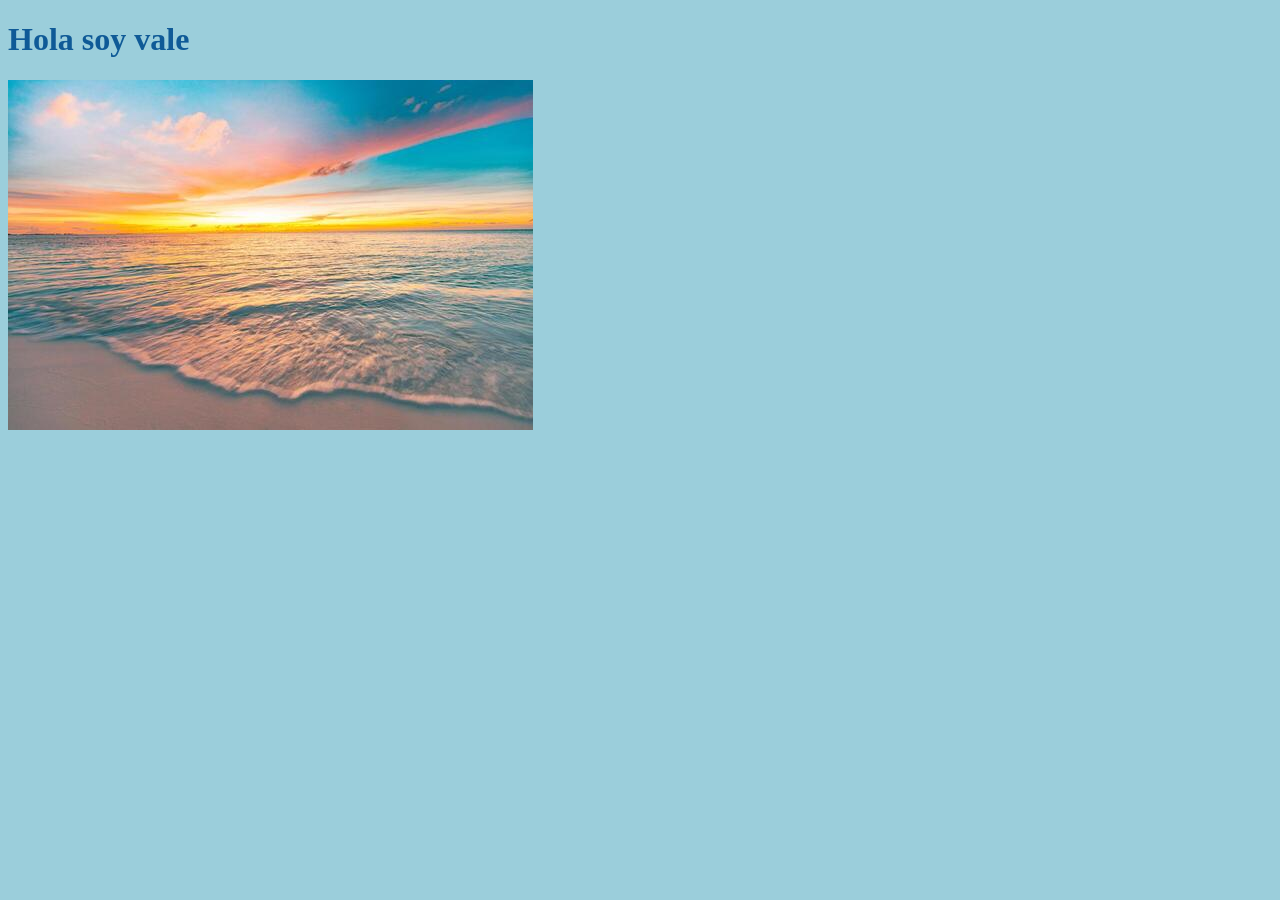
<file: index.html>
<!DOCTYPE html>
<html lang="en">
<head>
    <meta charset="UTF-8">
    <meta name="viewport" content="width=device-width, initial-scale=1.0">
    <link rel="stylesheet" href="styles.css">
    <title>Actividad 1</title>
</head>
<body>
    <h1>Hola soy vale</h1>
    <img src="./img/mar.jpg" alt="">
</body>
</html>
</file>
<file: styles.css>
body{
    background-color: rgb(155, 206, 219);
    color: rgb(15, 90, 151);
}
</file>
